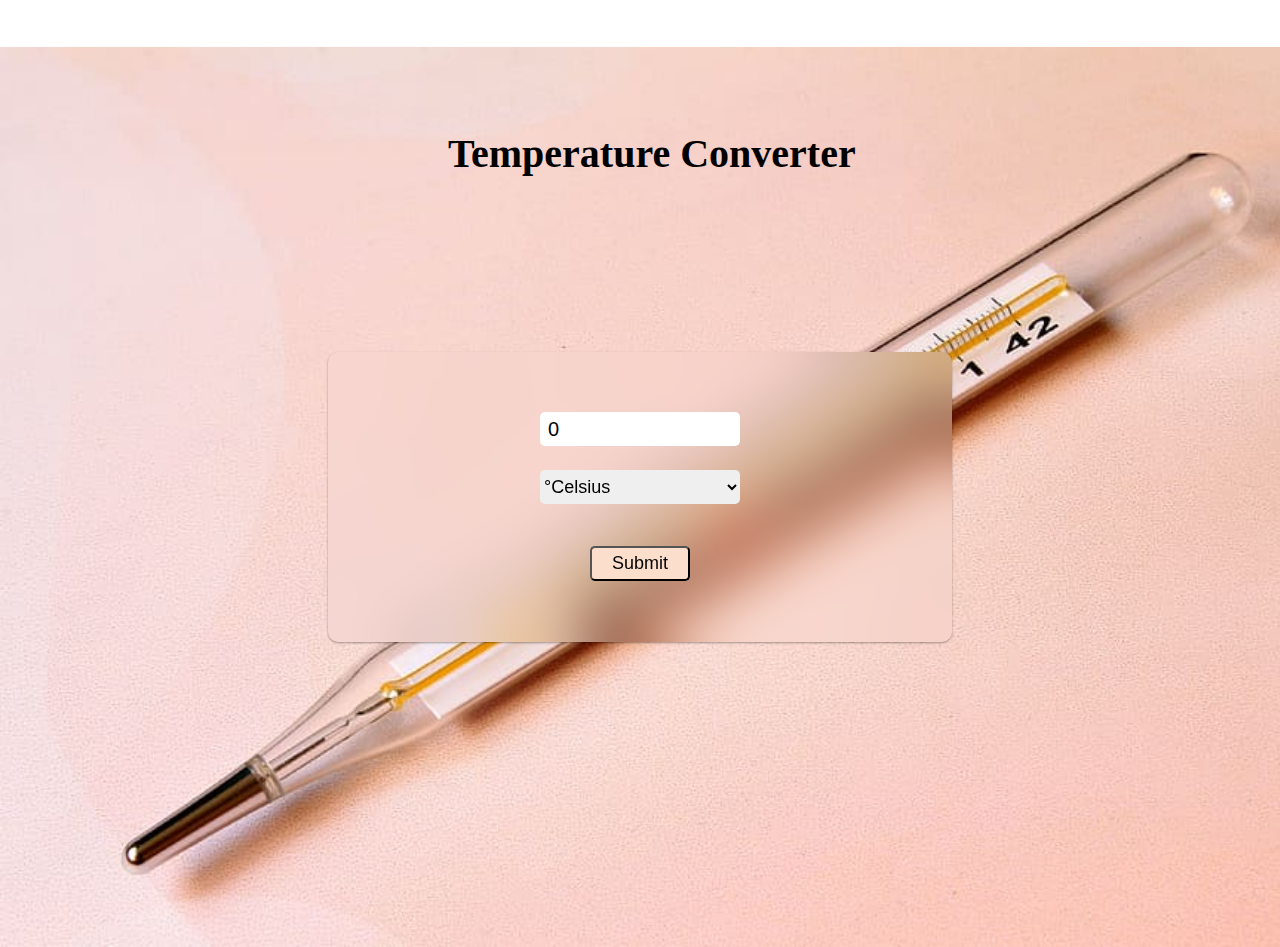
<file: Temperature Converter/index.html>
<!DOCTYPE html>
<html lang="en">

<head>
    <meta charset="UTF-8">
    <meta http-equiv="X-UA-Compatible" content="IE=edge">
    <meta name="viewport" content="width=device-width, initial-scale=1.0">
    <link rel="stylesheet" href="style.css">
    <title>Temperature converter</title>
</head>

<body>
    <h1> Temperature Converter </h1>
    <div class="container">
        

        <form id="calcTemp" onsubmit="calculateTemp(); return false">
            
            <br>
            <input type="number" name="temp" id="temp" value="0">
            <br>
            <select name="temp_diff" id="temp_diff">
                <option value="cel">&#176;Celsius</option>
                <option value="fah">&#176;Fahrenheit</option>
            </select>
            <br>
            <input type="submit" name="temp" id="submit">
            <br>
            <span id="result"></span>
        </form>
    </div>

    <script src="script.js"></script>
</body>

</html>
</file>
<file: Temperature Converter/style.css>
@import url('https://fonts.googleapis.com/css2?family=Raleway:ital,wght@0,300;0,500;0,600;0,700;1,300;1,400;1,500;1,600;1,700&family=Roboto:wght@100;300;400;700&family=Ubuntu:ital,wght@0,300;0,400;0,500;1,300;1,400;1,500;1,700&display=swap');

* {
    box-sizing: border-box;
    padding: 0;
    margin: 0;
    font-family: 'Poppins', sans-serif;
}

.container {
    display: flex;
    justify-content: center;
    align-items: center;
    height: 100vh;
    text-align: center;
    background-image: url(thermometer.jpg);
    background-size: cover;
    
}



#calcTemp {
    padding: 30px 200px;
    min-height: 290px;
    backdrop-filter: blur(30px);
    border-radius: 10px;
    box-shadow: rgba(0, 0, 0, 0.12) 0px 1px 3px, rgba(0, 0, 0, 0.24) 0px 1px 2px;
}

label {
    font-size: 30px;
    line-height: 78px;
}

#temp {
    width: 200px;
    height: 34px;
    border-radius: 5px;
    margin: 12px;
    padding: 8px;
    font-size: 20px;
    font-weight: 500;
    border: none;
    outline: none;
}

#temp_diff {
    width: 200px;
    height: 34px;
    border-radius: 5px;
    margin: 12px;
    font-size: 18px;
    font-weight: 500;
    border: none;
    outline: none;
}

#submit {
    width: 100px;
    border-radius: 5px;
    margin: 30px 0 20px 0;
    font-size: 18px;
    background-color: #fcdecd;
    padding: 5px;
    transition: all 0.5s ease;
}

#submit:hover{
    background-color: white;
    cursor: pointer;
}

#result{
    font-size: 27px;
} 

h1{
    position: relative;
    top: 130px;
    left: 35%;
    color: black;
    font-family: cursive;
    font-size: 40px;
}
</file>
